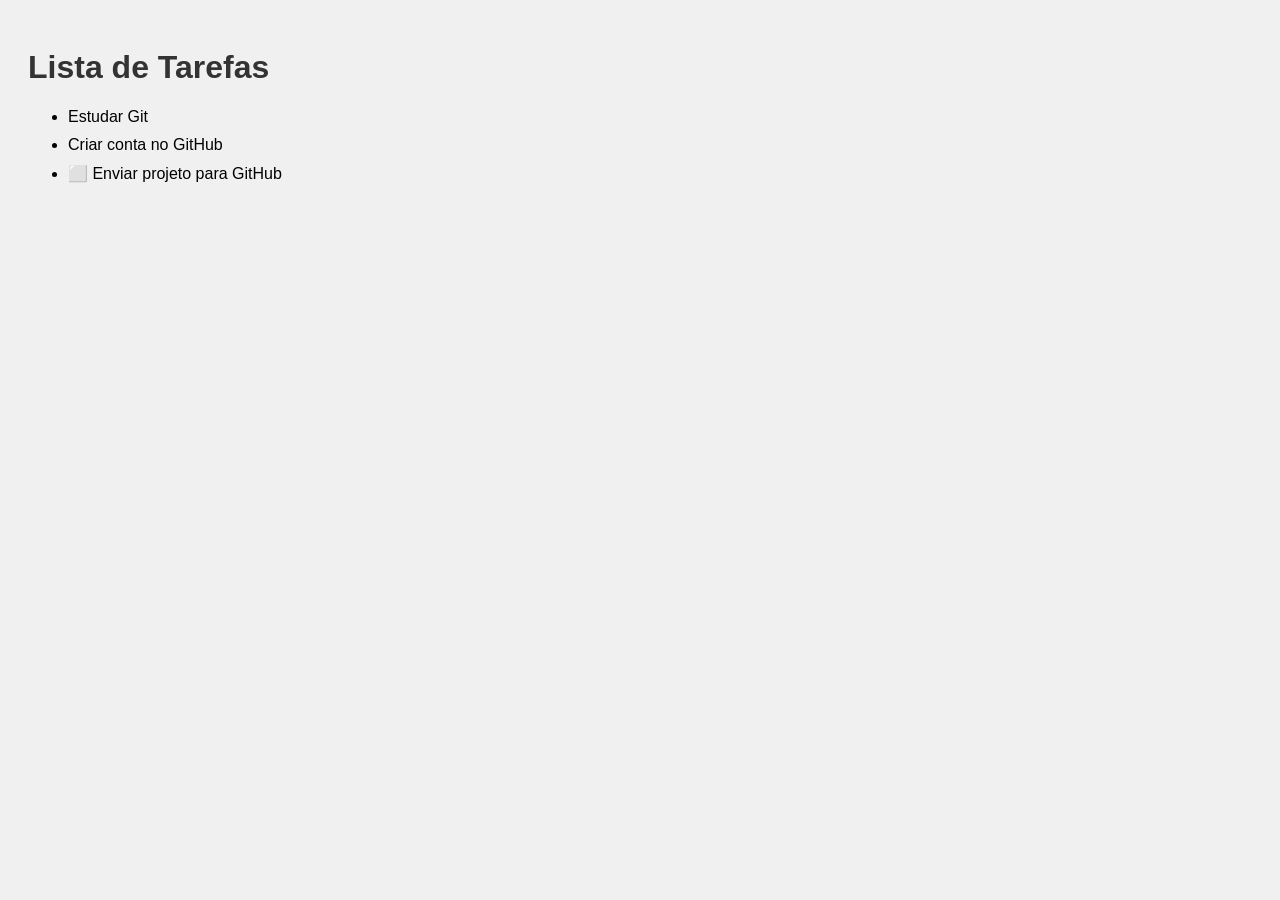
<file: List/Index.html>
<!DOCTYPE html>
<html lang="pt-br">
<head>
<meta charset="UTF-8">
<title>Minha Lista de Tarefas</title>
<link rel="stylesheet" href="style.css">
</head>
<body>
<h1>Lista de Tarefas</h1>
<ul>
<li> Estudar Git</li>
<li> Criar conta no GitHub</li>
<li>⬜ Enviar projeto para GitHub</li>
</ul>
</body>
</html>
</file>
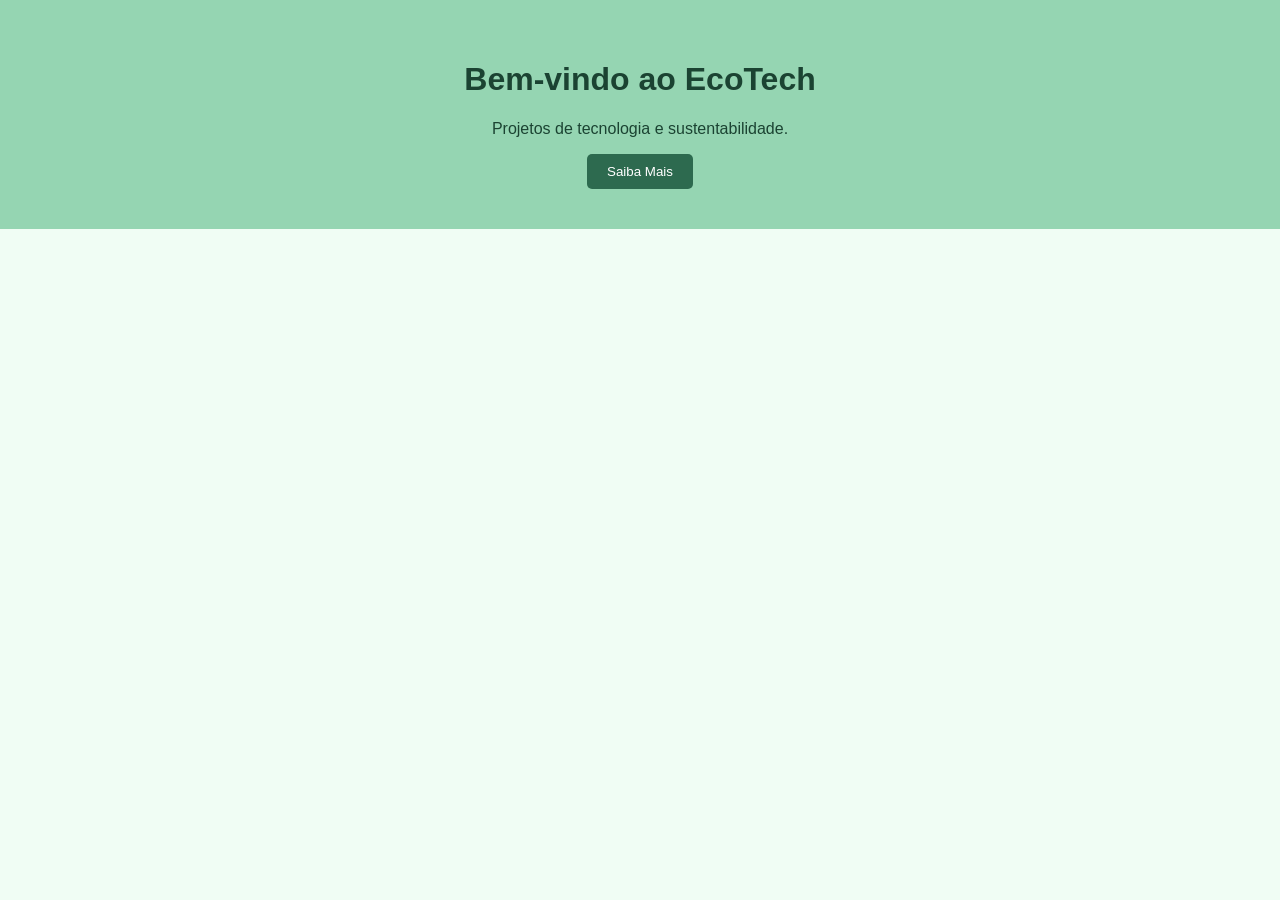
<file: VersionamentoAtividade1/index.html>
<!DOCTYPE html>
<html lang="pt-BR">
<head>
<meta charset="UTF-8">
<title>EcoTech - Tecnologia Sustentável</title>
<link rel="stylesheet" href="style.css">
</head>
<body>
<header>
<h1>Bem-vindo ao EcoTech </h1>
<p>Projetos de tecnologia e sustentabilidade.</p>
<button>Saiba Mais</button>
</header>
</body>
</html>
</file>
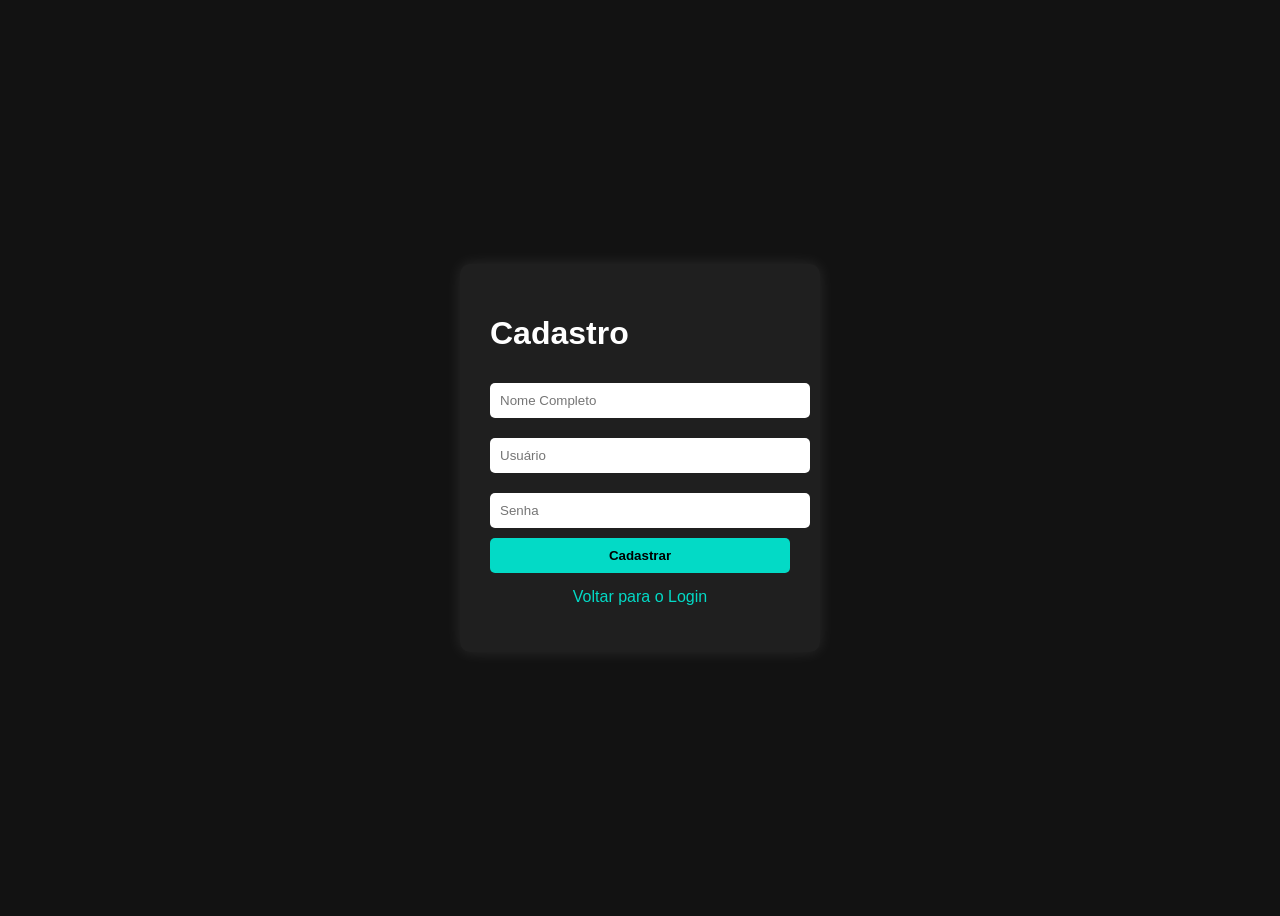
<file: cadastro.html>
<!DOCTYPE html>
<html lang="pt-br">
<head>
  <meta charset="UTF-8">
  <meta name="viewport" content="width=device-width, initial-scale=1.0">
  <title>Cadastro de Usuário</title>
  <link rel="stylesheet" href="style.css">
</head>
<body>
  <div class="login-container">
    <h1>Cadastro</h1>
    <form id="cadastroForm">
      <input type="text" placeholder="Nome Completo" required>
      <input type="text" placeholder="Usuário" required>
      <input type="password" placeholder="Senha" required>
      <button type="submit">Cadastrar</button>
    </form>
    <p style="margin-top: 15px; text-align: center;">
      <a href="index.html" style="color: #03dac6; text-decoration: none;">Voltar para o Login</a>
    </p>
  </div>
</body>
</html>
</file>
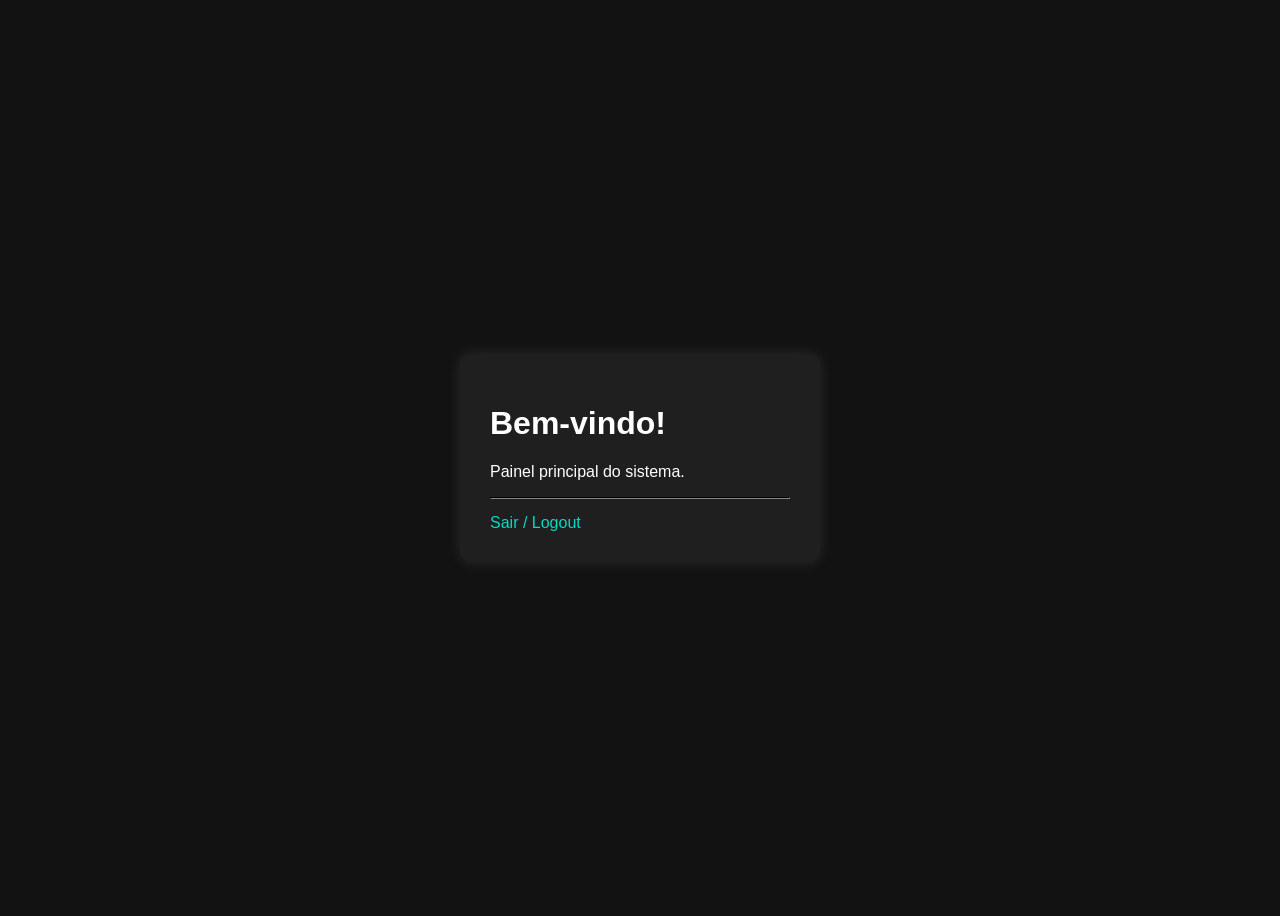
<file: dashboard.html>
<!DOCTYPE html>
<html lang="pt-br">
<head>
  <meta charset="UTF-8">
  <meta name="viewport" content="width=device-width, initial-scale=1.0">
  <title>Dashboard - Painel Principal</title>
  <link rel="stylesheet" href="style.css">
</head>
<body>
  <div class="login-container">
    <h1>Bem-vindo!</h1>
    <p>Painel principal do sistema.</p>
    <hr style="border-color: #333; margin: 15px 0;">
    <nav style="display: flex; flex-direction: column; gap: 10px;">
      <a href="index.html" style="color: #03dac6; text-decoration: none;">Sair / Logout</a>
    </nav>
  </div>
</body>
</html>
</file>
<file: List/style.css>
body {
font-family: Arial;
background-color: #f0f0f0;
padding: 20px;
}
h1 {
color: #333;
}
ul li {
margin-bottom: 10px;
}
</file>
<file: VersionamentoAtividade1/style.css>
body {
font-family: Arial, sans-serif;
text-align: center;
background-color: #f0fdf4;
color: #1b4332;
margin: 0;
padding: 0;
}
header {
background-color: #95d5b2;
padding: 40px;
}
button {
background-color: #2d6a4f;
color: white;
border: none;
padding: 10px 20px;
border-radius: 5px;
cursor: pointer;
}
button:hover {
background-color: #1b4332;
}
</file>
<file: style.css>
body {
font-family: Arial, sans-serif;
background-color: #121212;
color: #fff;
display: flex;
justify-content: center;
align-items: center;
height: 100vh;
}
.login-container {
background-color: #1f1f1f;
padding: 30px;
border-radius: 10px;
box-shadow: 0 0 15px rgba(255, 255, 255, 0.1);
width: 300px;
}
.login-container input {
width: 100%;
margin: 10px 0;
padding: 10px;
border: none;
border-radius: 5px;
}
button {
width: 100%;
padding: 10px;
background-color: #03dac6;
color: #000;
border: none;
border-radius: 5px;
font-weight: bold;
cursor: pointer;
}
button:hover {
background-color: #00bfa5;
}
#mensagem {
margin-top: 10px;
color: #ff5252;
font-weight: bold;
}
</file>
